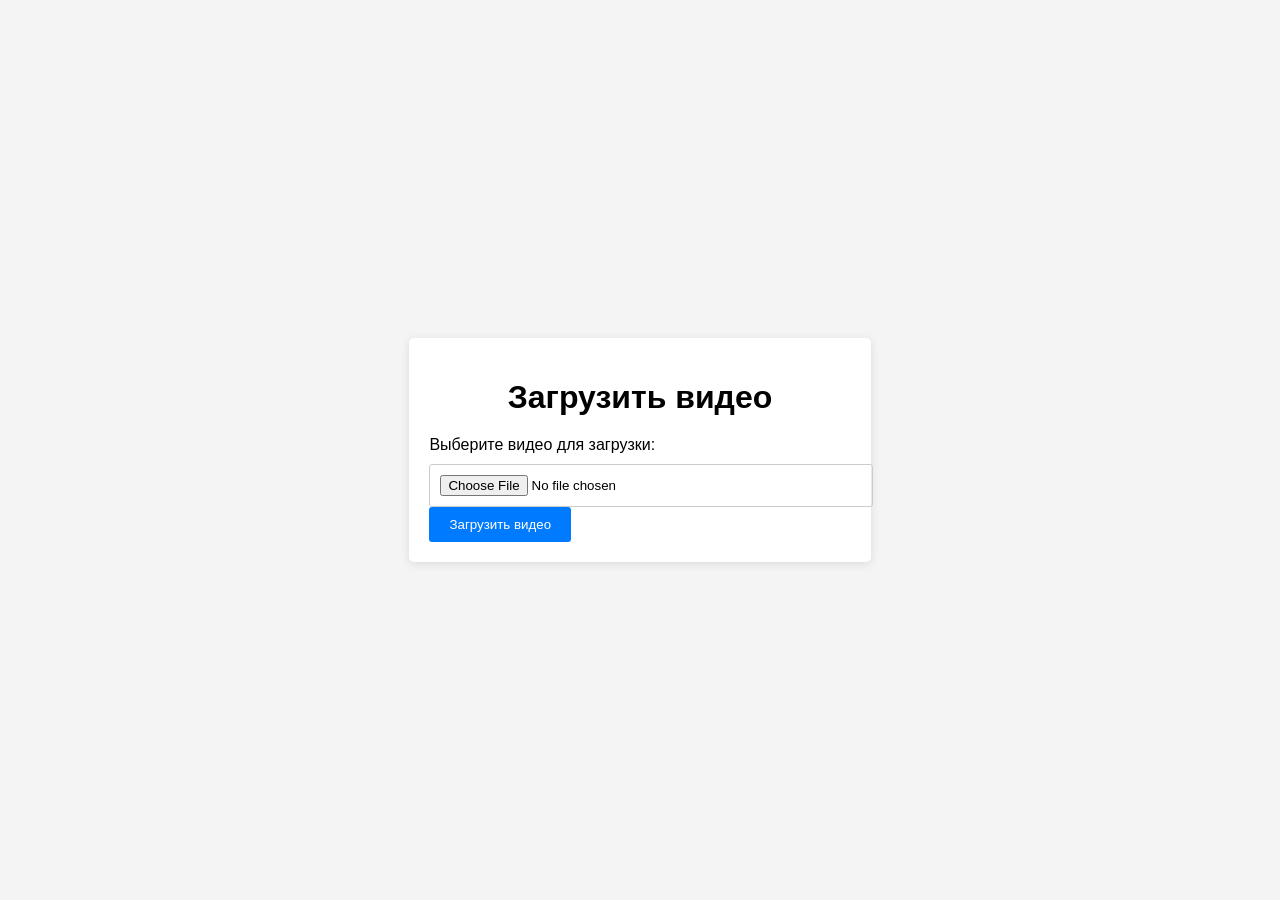
<file: html/account.html>
<!DOCTYPE html>
<html lang="en">
<head>
    <meta charset="UTF-8">
    <meta http-equiv="X-UA-Compatible" content="IE=edge">
    <meta name="viewport" content="width=device-width, initial-scale=1.0">
    <title>Загрузить видео</title>
    <style>
        body {
            font-family: Arial, sans-serif;
            margin: 0;
            padding: 0;
            background-color: #f4f4f4;
            display: flex;
            justify-content: center;
            align-items: center;
            height: 100vh;
        }

        .upload-container {
            background-color: white;
            padding: 20px;
            border-radius: 5px;
            box-shadow: 0px 2px 10px rgba(0, 0, 0, 0.1);
        }

        .upload-container h1 {
            text-align: center;
            margin-bottom: 20px;
        }

        .upload-form label {
            display: block;
            margin-bottom: 10px;
        }

        .upload-form input[type="file"] {
            width: 100%;
            padding: 10px;
            border: 1px solid #ccc;
            border-radius: 3px;
        }

        .upload-form input[type="submit"] {
            background-color: #007bff;
            color: white;
            border: none;
            padding: 10px 20px;
            border-radius: 3px;
            cursor: pointer;
        }

        .upload-form input[type="submit"]:hover {
            background-color: #0056b3;
        }
    </style>
</head>
<body>
    <div class="upload-container">
        <h1>Загрузить видео</h1>
        <form class="upload-form" action="/upload" method="POST" enctype="multipart/form-data">
            <label for="videoInput">Выберите видео для загрузки:</label>
            <input type="file" id="videoInput" name="video" accept="video/*">
            <input type="submit" value="Загрузить видео">
        </form>
    </div>
</body>
</html>
</file>
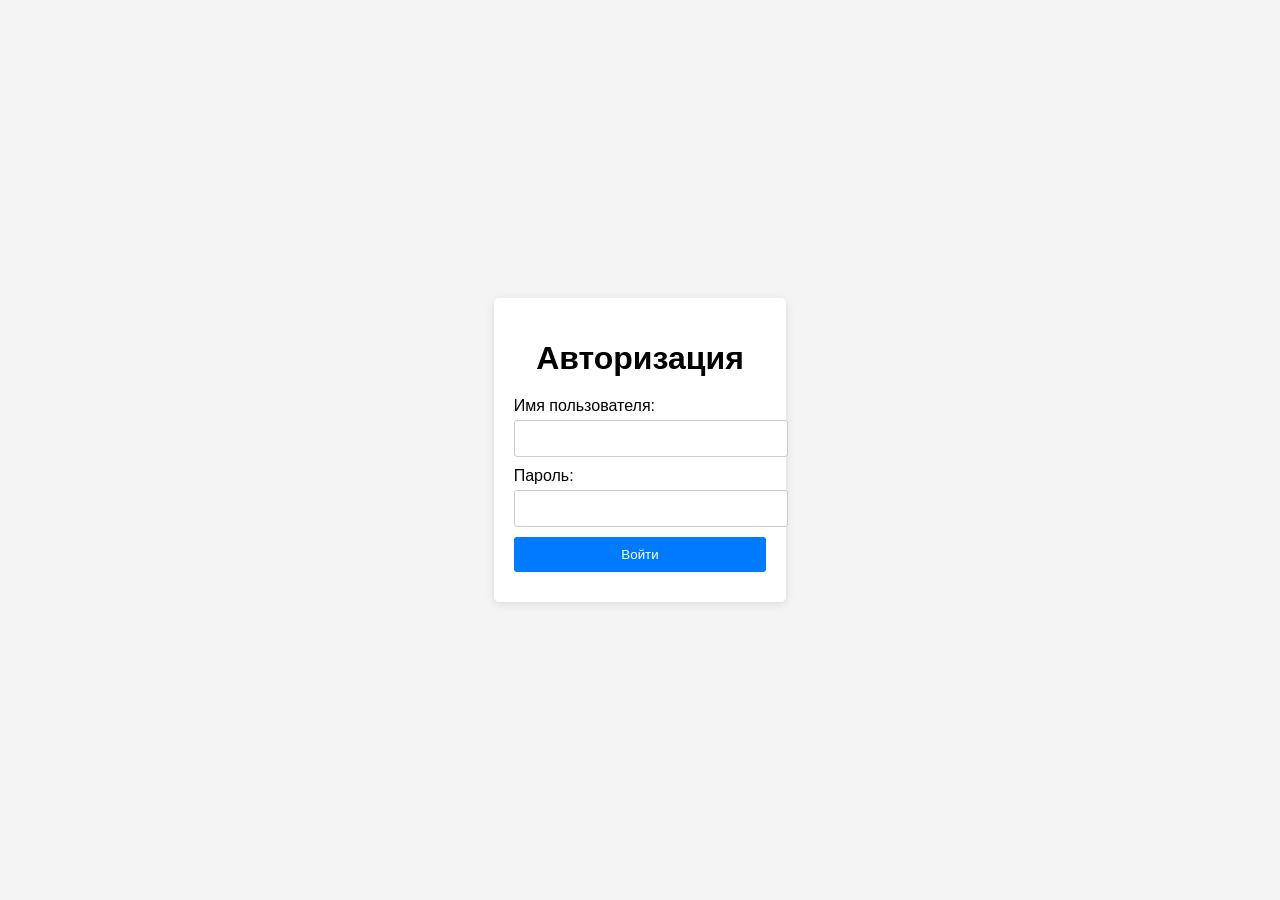
<file: html/login.html>
<!DOCTYPE html>
<html lang="en">
<head>
    <meta charset="UTF-8">
    <meta http-equiv="X-UA-Compatible" content="IE=edge">
    <meta name="viewport" content="width=device-width, initial-scale=1.0">
    <title>Авторизация</title>
    <style>
        body {
            font-family: Arial, sans-serif;
            margin: 0;
            padding: 0;
            background-color: #f4f4f4;
            display: flex;
            justify-content: center;
            align-items: center;
            height: 100vh;
        }

        .login-container {
            background-color: white;
            padding: 20px;
            border-radius: 5px;
            box-shadow: 0px 2px 10px rgba(0, 0, 0, 0.1);
        }

        .login-container h1 {
            text-align: center;
            margin-bottom: 20px;
        }

        .login-form label {
            display: block;
            margin-bottom: 5px;
        }

        .login-form input {
            width: 100%;
            padding: 10px;
            margin-bottom: 10px;
            border: 1px solid #ccc;
            border-radius: 3px;
        }

        .login-form input[type="submit"] {
            background-color: #007bff;
            color: white;
            border: none;
            cursor: pointer;
        }

        .login-form input[type="submit"]:hover {
            background-color: #0056b3;
        }
    </style>
</head>
<body>
    <div class="login-container">
        <h1>Авторизация</h1>
        <form class="login-form" action="/log" method="POST">
            <label for="username">Имя пользователя:</label>
            <input type="text" id="username" name="username" required>

            <label for="password">Пароль:</label>
            <input type="password" id="password" name="password" required>

            <input type="submit" value="Войти">
        </form>
    </div>
</body>
</html>
</file>
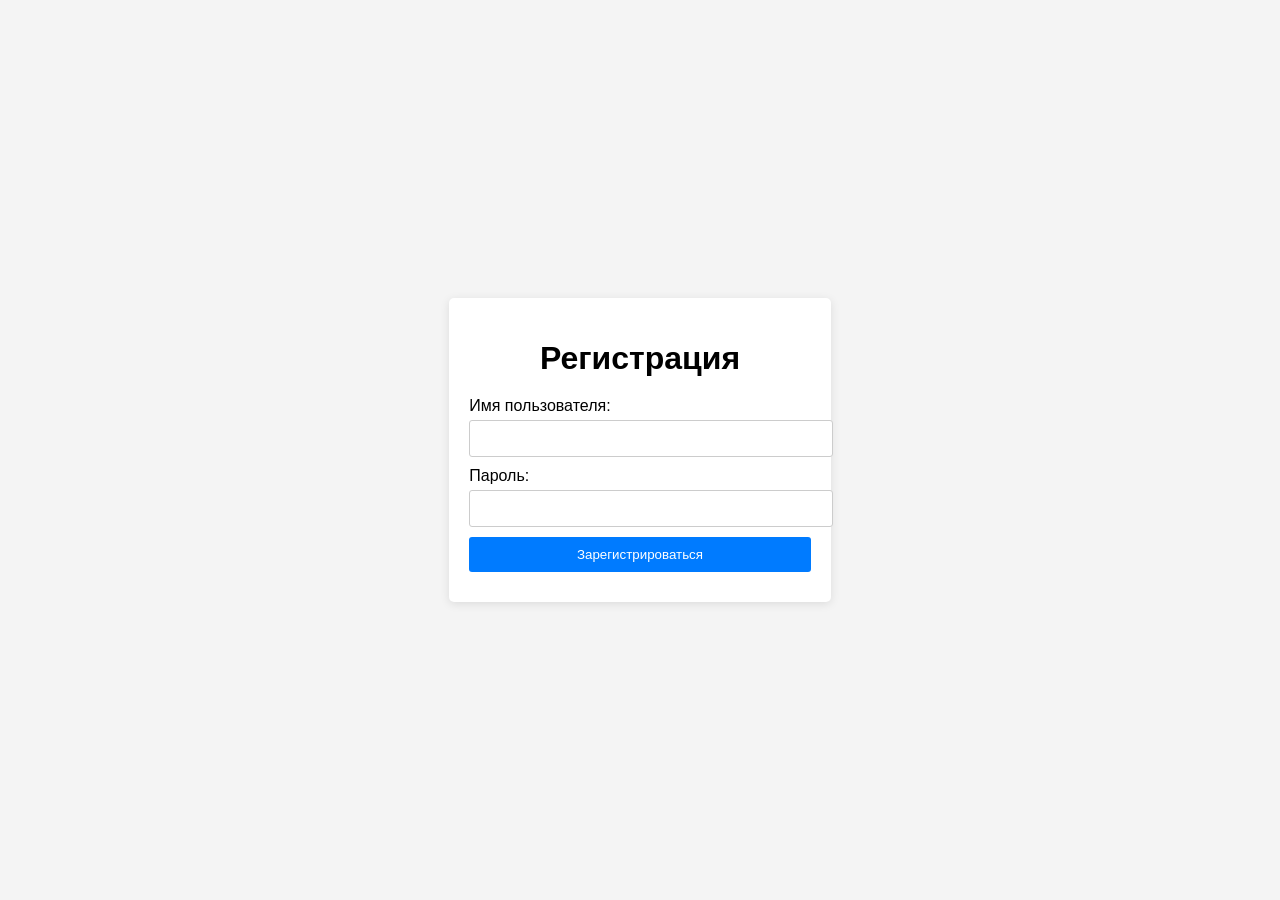
<file: html/reg.html>
<!DOCTYPE html>
<html lang="en">
<head>
    <meta charset="UTF-8">
    <meta http-equiv="X-UA-Compatible" content="IE=edge">
    <meta name="viewport" content="width=device-width, initial-scale=1.0">
    <title>Регистрация</title>
    <style>
        body {
            font-family: Arial, sans-serif;
            margin: 0;
            padding: 0;
            background-color: #f4f4f4;
            display: flex;
            justify-content: center;
            align-items: center;
            height: 100vh;
        }

        .register-container {
            background-color: white;
            padding: 20px;
            border-radius: 5px;
            box-shadow: 0px 2px 10px rgba(0, 0, 0, 0.1);
        }

        .register-container h1 {
            text-align: center;
            margin-bottom: 20px;
        }

        .register-form label {
            display: block;
            margin-bottom: 5px;
        }

        .register-form input {
            width: 100%;
            padding: 10px;
            margin-bottom: 10px;
            border: 1px solid #ccc;
            border-radius: 3px;
        }

        .register-form input[type="submit"] {
            background-color: #007bff;
            color: white;
            border: none;
            cursor: pointer;
        }

        .register-form input[type="submit"]:hover {
            background-color: #0056b3;
        }
    </style>
</head>
<body>
    <div class="register-container">
        <h1>Регистрация</h1>
        <form class="register-form" action="/reg" method="POST">
            <label for="username">Имя пользователя:</label>
            <input type="text" id="username" name="username" required>

            <label for="password">Пароль:</label>
            <input type="password" id="password" name="password" required>

            <input type="submit" value="Зарегистрироваться">
        </form>
    </div>
</body>
</html>
</file>
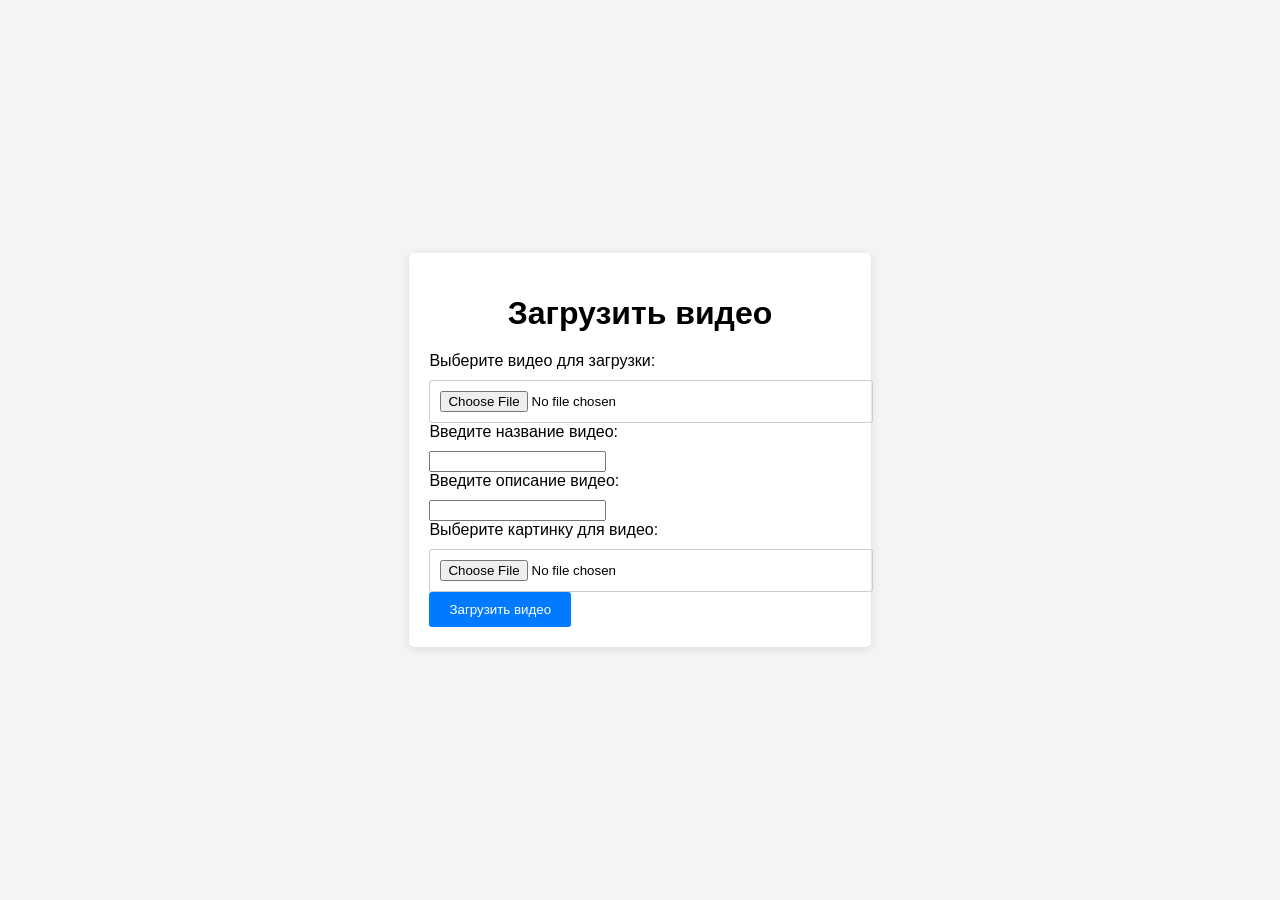
<file: templates/addvideo.html>
<!DOCTYPE html>
<html lang="en">
<head>
    <meta charset="UTF-8">
    <meta http-equiv="X-UA-Compatible" content="IE=edge">
    <meta name="viewport" content="width=device-width, initial-scale=1.0">
    <link rel="stylesheet" href="/css/addvideo.css">
    <title>Загрузить видео</title>
</head>
<body>
    <div class="upload-container">
        <h1>Загрузить видео</h1>
        <form class="upload-form" action="/videoupload" method="POST" enctype="multipart/form-data">
            <label for="videoInput">Выберите видео для загрузки:</label>
            <input type="file" id="videoInput" name="video" accept="video/*">
            <label for="videoname">Введите название видео:</label>
            <input type="text" id="videoname" name="name">
            <label for="videodesc">Введите описание видео:</label>
            <input type="text" id="videodesc" name="desc">
            <label for="ImageInput">Выберите картинку для видео:</label>
            <input type="file" id="ImageInput" name="image" accept="image/*">
            <input type="submit" value="Загрузить видео">
        </form>
    </div>
</body>
</html>
</file>
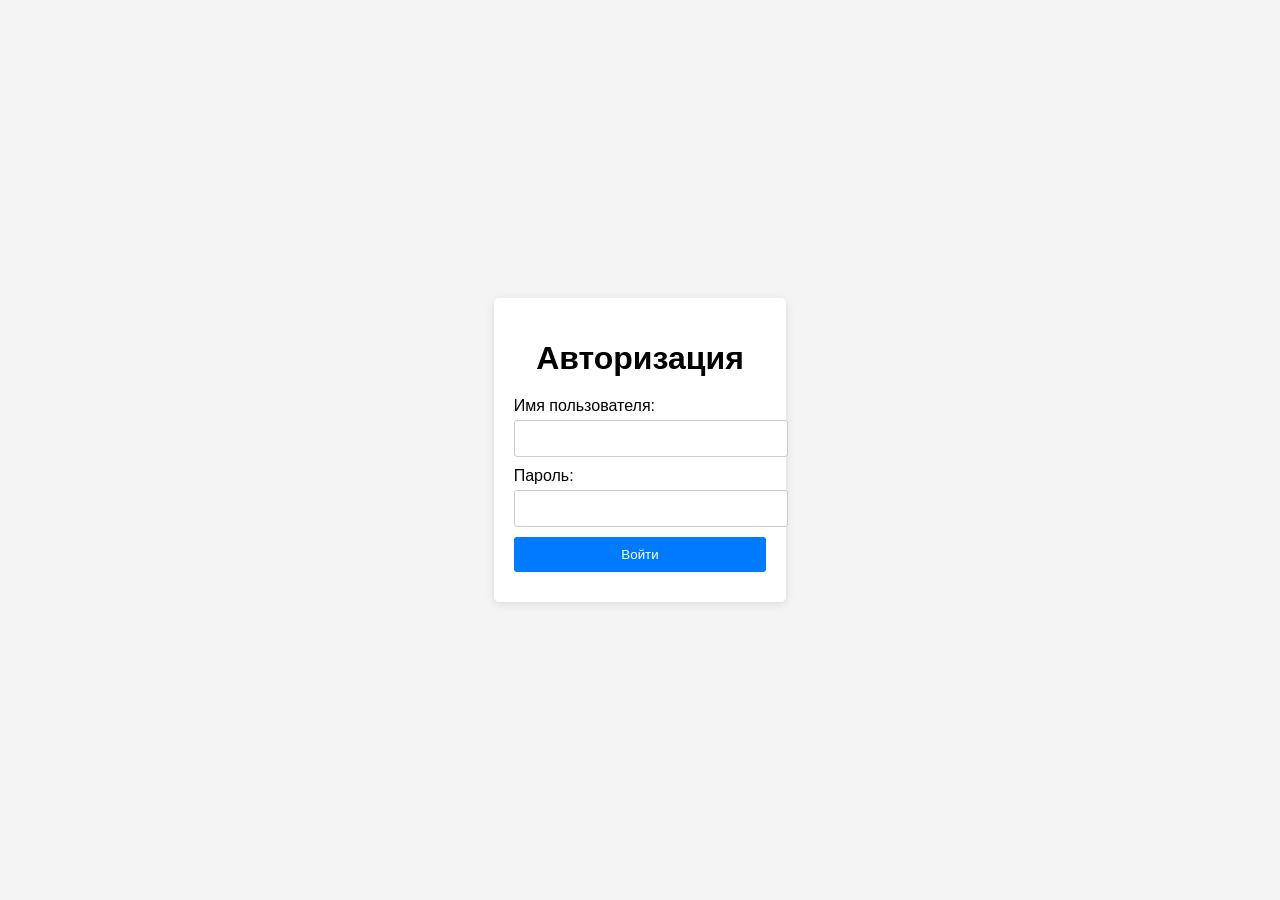
<file: templates/login.html>
<!DOCTYPE html>
<html lang="en">
<head>
    <meta charset="UTF-8">
    <meta http-equiv="X-UA-Compatible" content="IE=edge">
    <meta name="viewport" content="width=device-width, initial-scale=1.0">
    <title>Авторизация</title>
    <link rel="stylesheet" href="/css/login.css">
</head>
<body>
    <div class="login-container">
        <h1>Авторизация</h1>
        <form class="login-form" action="/log" method="POST">
            <label for="username">Имя пользователя:</label>
            <input type="text" id="username" name="username" required>

            <label for="password">Пароль:</label>
            <input type="password" id="password" name="password" required>

            <input type="submit" value="Войти">
        </form>
    </div>
</body>
</html>
</file>
<file: css/addvideo.css>
body {
    font-family: Arial, sans-serif;
    margin: 0;
    padding: 0;
    background-color: #f4f4f4;
    display: flex;
    justify-content: center;
    align-items: center;
    height: 100vh;
}

.upload-container {
    background-color: white;
    padding: 20px;
    border-radius: 5px;
    box-shadow: 0px 2px 10px rgba(0, 0, 0, 0.1);
}

.upload-container h1 {
    text-align: center;
    margin-bottom: 20px;
}

.upload-form label {
    display: block;
    margin-bottom: 10px;
}

.upload-form input[type="file"] {
    width: 100%;
    padding: 10px;
    border: 1px solid #ccc;
    border-radius: 3px;
}

.upload-form input[type="submit"] {
    background-color: #007bff;
    color: white;
    border: none;
    padding: 10px 20px;
    border-radius: 3px;
    cursor: pointer;
}

.upload-form input[type="submit"]:hover {
    background-color: #0056b3;
}
</file>
<file: css/login.css>
body {
    font-family: Arial, sans-serif;
    margin: 0;
    padding: 0;
    background-color: #f4f4f4;
    display: flex;
    justify-content: center;
    align-items: center;
    height: 100vh;
}

.login-container {
    background-color: white;
    padding: 20px;
    border-radius: 5px;
    box-shadow: 0px 2px 10px rgba(0, 0, 0, 0.1);
}

.login-container h1 {
    text-align: center;
    margin-bottom: 20px;
}

.login-form label {
    display: block;
    margin-bottom: 5px;
}

.login-form input {
    width: 100%;
    padding: 10px;
    margin-bottom: 10px;
    border: 1px solid #ccc;
    border-radius: 3px;
}

.login-form input[type="submit"] {
    background-color: #007bff;
    color: white;
    border: none;
    cursor: pointer;
}

.login-form input[type="submit"]:hover {
    background-color: #0056b3;
}
</file>
